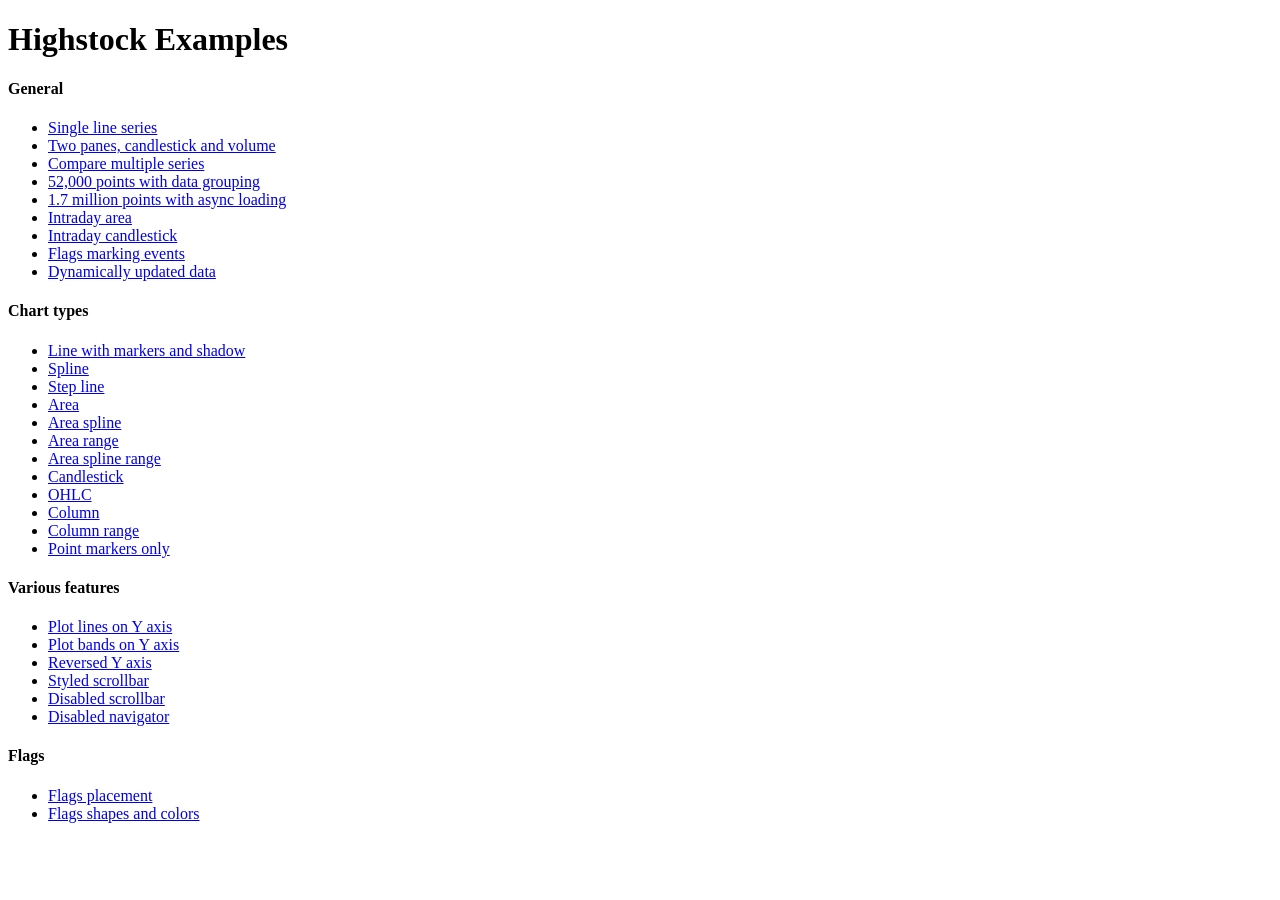
<file: static/assets/plugins/charts-highstock/index.htm>
<!DOCTYPE HTML PUBLIC "-//W3C//DTD HTML 4.01//EN" "http://www.w3.org/TR/html4/strict.dtd">
<html>
	<head>
		<meta http-equiv="Content-Type" content="text/html; charset=iso-utf-8" />
		<title>Highstock Examples</title>
	</head>
	<body>
		<h1>Highstock Examples</h1>
		<h4>General</h4>
		<ul>
			<li><a href="examples/basic-line/index.htm"> Single line series</a></li>
			<li><a href="examples/candlestick-and-volume/index.htm"> Two panes, candlestick and volume</a></li>
			<li><a href="examples/compare/index.htm"> Compare multiple series</a></li>
			<li><a href="examples/data-grouping/index.htm"> 52,000 points with data grouping</a></li>
			<li><a href="examples/lazy-loading/index.htm"> 1.7 million points with async loading</a></li>
			<li><a href="examples/intraday-area/index.htm"> Intraday area</a></li>
			<li><a href="examples/intraday-candlestick/index.htm"> Intraday candlestick</a></li>
			<li><a href="examples/flags-general/index.htm"> Flags marking events</a></li>
			<li><a href="examples/dynamic-update/index.htm"> Dynamically updated data</a></li>
		</ul>
		<h4>Chart types</h4>
		<ul>
			<li><a href="examples/line-markers/index.htm"> Line with markers and shadow</a></li>
			<li><a href="examples/spline/index.htm"> Spline</a></li>
			<li><a href="examples/step-line/index.htm"> Step line</a></li>
			<li><a href="examples/area/index.htm"> Area</a></li>
			<li><a href="examples/areaspline/index.htm"> Area spline</a></li>
			<li><a href="examples/arearange/index.htm"> Area range</a></li>
			<li><a href="examples/areasplinerange/index.htm"> Area spline range</a></li>
			<li><a href="examples/candlestick/index.htm"> Candlestick</a></li>
			<li><a href="examples/ohlc/index.htm"> OHLC</a></li>
			<li><a href="examples/column/index.htm"> Column</a></li>
			<li><a href="examples/columnrange/index.htm"> Column range</a></li>
			<li><a href="examples/markers-only/index.htm"> Point markers only</a></li>
		</ul>
		<h4>Various features</h4>
		<ul>
			<li><a href="examples/yaxis-plotlines/index.htm"> Plot lines on Y axis</a></li>
			<li><a href="examples/yaxis-plotbands/index.htm"> Plot bands on Y axis</a></li>
			<li><a href="examples/yaxis-reversed/index.htm"> Reversed Y axis</a></li>
			<li><a href="examples/styled-scrollbar/index.htm"> Styled scrollbar</a></li>
			<li><a href="examples/scrollbar-disabled/index.htm"> Disabled scrollbar</a></li>
			<li><a href="examples/navigator-disabled/index.htm"> Disabled navigator</a></li>
		</ul>
		<h4>Flags</h4>
		<ul>
			<li><a href="examples/flags-placement/index.htm"> Flags placement</a></li>
			<li><a href="examples/flags-shapes/index.htm"> Flags shapes and colors</a></li>
		</ul>
	</body>
</html>
</file>
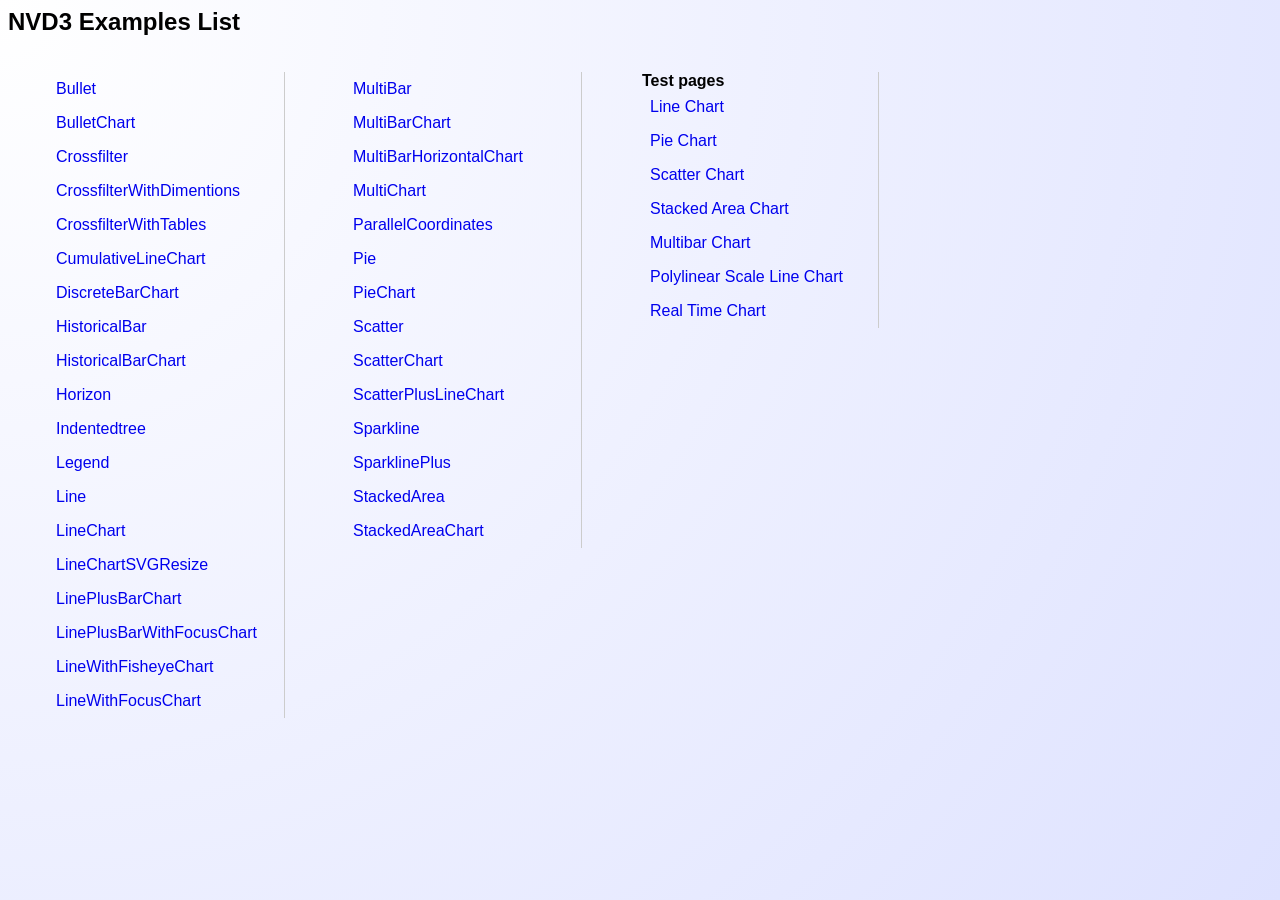
<file: static/assets/plugins/charts-nvd3/examples/index.html>
<!DOCTYPE html PUBLIC "-//W3C//DTD HTML 3.2 Final//EN"><html>
<title>NVD3 Examples List</title>
<body>
<style>
body {
	font-family: Helvetica;
	/* IE10 Consumer Preview */ 
	background-image: -ms-radial-gradient(left top, circle farthest-corner, #FFFFFF 0%, #DEE2FF 100%);

	/* Mozilla Firefox */ 
	background-image: -moz-radial-gradient(left top, circle farthest-corner, #FFFFFF 0%, #DEE2FF 100%);

	/* Opera */ 
	background-image: -o-radial-gradient(left top, circle farthest-corner, #FFFFFF 0%, #DEE2FF 100%);

	/* Webkit (Safari/Chrome 10) */ 
	background-image: -webkit-gradient(radial, left top, 0, left top, 1012, color-stop(0, #FFFFFF), color-stop(1, #DEE2FF));

	/* Webkit (Chrome 11+) */ 
	background-image: -webkit-radial-gradient(left top, circle farthest-corner, #FFFFFF 0%, #DEE2FF 100%);

	/* W3C Markup, IE10 Release Preview */ 
	background-image: radial-gradient(circle farthest-corner at left top, #FFFFFF 0%, #DEE2FF 100%);
}

ul {
	list-style: none;
	float: left;
	margin-right: 20px;
	border-right: solid 1px #ccc;
}

li {
	padding: 8px;
	min-width: 220px;
}

a {
	text-decoration: none;
	display:block;
}

li:hover {
	background-color: #ccc;
}
</style>
<h2>NVD3 Examples List</h2>
<ul>
<li><a href="bullet.html">Bullet</a>
<li><a href="bulletChart.html">BulletChart</a>
<li><a href="crossfilter.html">Crossfilter</a>
<li><a href="crossfilterWithDimentions.html">CrossfilterWithDimentions</a>
<li><a href="crossfilterWithTables.html">CrossfilterWithTables</a>
<li><a href="cumulativeLineChart.html">CumulativeLineChart</a>
<li><a href="discreteBarChart.html">DiscreteBarChart</a>
<li><a href="historicalBar.html">HistoricalBar</a>
<li><a href="historicalBarChart.html">HistoricalBarChart</a>
<li><a href="horizon.html">Horizon</a>
<li><a href="indentedtree.html">Indentedtree</a>
<li><a href="legend.html">Legend</a>
<li><a href="line.html">Line</a>
<li><a href="lineChart.html">LineChart</a>
<li><a href="lineChartSVGResize.html">LineChartSVGResize</a>
<li><a href="linePlusBarChart.html">LinePlusBarChart</a>
<li><a href="linePlusBarWithFocusChart.html">LinePlusBarWithFocusChart</a>
<li><a href="lineWithFisheyeChart.html">LineWithFisheyeChart</a>
<li><a href="lineWithFocusChart.html">LineWithFocusChart</a>
</ul>
<ul>
<li><a href="multiBar.html">MultiBar</a>
<li><a href="multiBarChart.html">MultiBarChart</a>
<li><a href="multiBarHorizontalChart.html">MultiBarHorizontalChart</a>
<li><a href="multiChart.html">MultiChart</a>
<li><a href="parallelCoordinates.html">ParallelCoordinates</a>
<li><a href="pie.html">Pie</a>
<li><a href="pieChart.html">PieChart</a>
<li><a href="scatter.html">Scatter</a>
<li><a href="scatterChart.html">ScatterChart</a>
<li><a href="scatterPlusLineChart.html">ScatterPlusLineChart</a>
<li><a href="sparkline.html">Sparkline</a>
<li><a href="sparklinePlus.html">SparklinePlus</a>
<li><a href="stackedArea.html">StackedArea</a>
<li><a href="stackedAreaChart.html">StackedAreaChart</a>
</ul>

<ul>
	<strong>Test pages</strong>
	<li><a href="../test/lineChartTest.html">Line Chart</a></li>
	<li><a href="../test/pieChartTest.html">Pie Chart</a></li>
	<li><a href="../test/ScatterChartTest.html">Scatter Chart</a></li>
	<li><a href="../test/stackedAreaChartTest.html">Stacked Area Chart</a></li>
	<li><a href="../test/multiBarChartTest.html">Multibar Chart</a></li>
	<li><a href="../test/polylinearTest.html">Polylinear Scale Line Chart</a></li>
	<li><a href="../test/realTimeChartTest.html">Real Time Chart</a></li>
</ul>
</body>
</html>
</file>
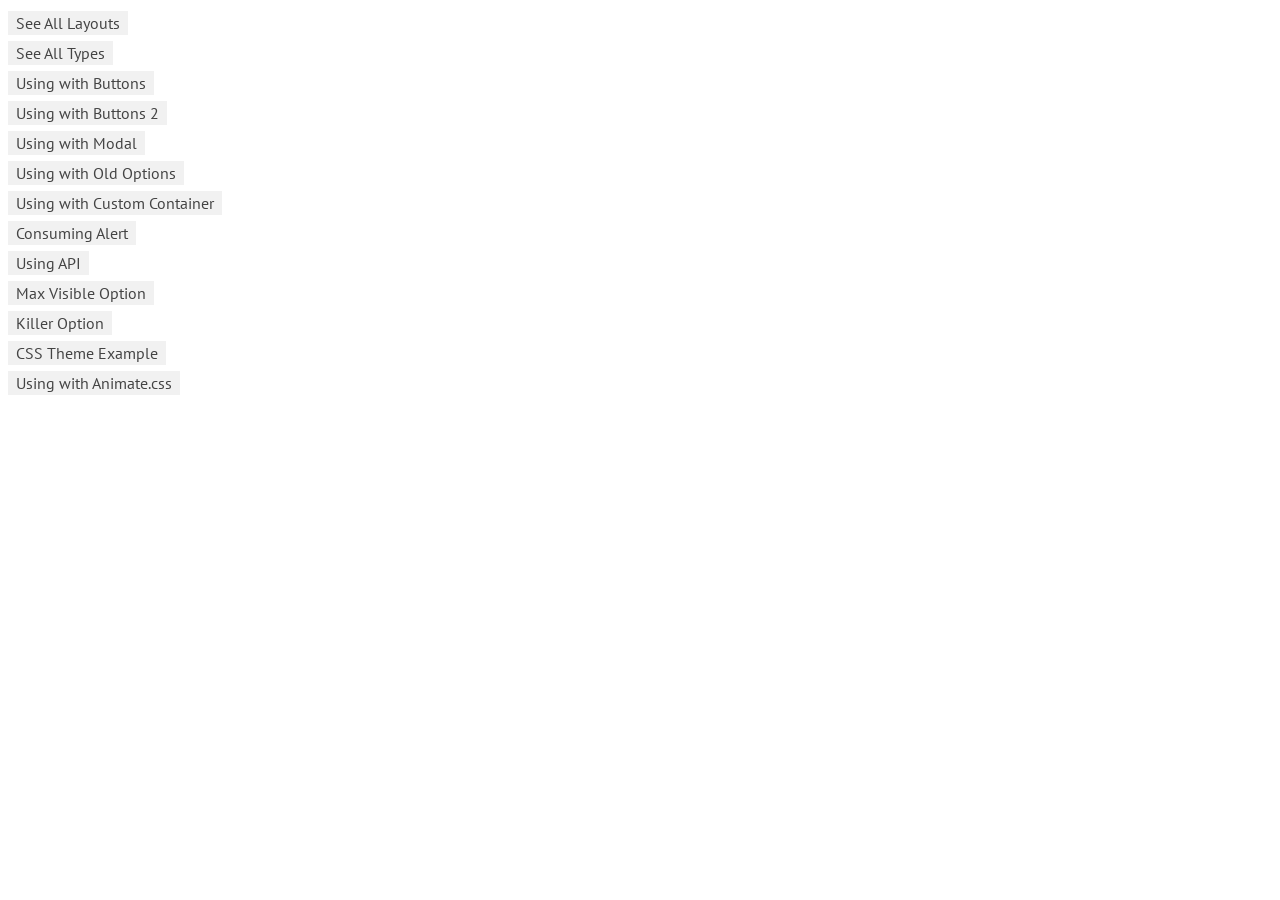
<file: static/assets/plugins/noty/demo/index.html>
<!DOCTYPE html>
<html lang="en">
<head>
    <meta http-equiv="Content-Type" content="text/html; charset=UTF-8">
    <meta charset="utf-8">
    <title>Demonstration of noty</title>
    <meta name="viewport" content="width=device-width, initial-scale=1.0">
    <meta name="description" content="demonstration of some noty capabilities">

    <link href='http://fonts.googleapis.com/css?family=PT+Sans:regular,italic,bold,bolditalic&amp;subset=latin,latin-ext,cyrillic' rel='stylesheet' type='text/css'>
    <style type="text/css">

        html {
            height: 100%;
            width: 100%;
        }

        body {
            font-family: 'PT Sans', Tahoma, Arial, serif;
            line-height: 13px
        }

        a {
            color: #444;
            line-height: 30px;
            text-decoration: none;
            background: #f1f1f1;
            padding: 2px 8px;
        }

    </style>

</head>
<body>
<div class="container">
    <div>
        <a href="allLayouts.html">See All Layouts</a>
    </div>
    <div>
        <a href="allTypes.html">See All Types</a>
    </div>
    <div>
        <a href="usingWithButtons.html">Using with Buttons</a>
    </div>
    <div>
        <a href="usingWithButtons2.html">Using with Buttons 2</a>
    </div>
    <div>
        <a href="usingWithModal.html">Using with Modal</a>
    </div>
    <div>
        <a href="usingWithOldOptions.html">Using with Old Options</a>
    </div>
    <div>
        <a href="customContainer.html">Using with Custom Container</a>
    </div>
    <div>
        <a href="consumingAlert.html">Consuming Alert</a>
    </div>
    <div>
        <a href="api.html">Using API</a>
    </div>
    <div>
        <a href="usingMaxVisible.html">Max Visible Option</a>
    </div>
    <div>
        <a href="killer.html">Killer Option</a>
    </div>
    <div>
        <a href="themeCss.html">CSS Theme Example</a>
    </div>
    <div>
        <a href="usingWithAnimate.css.html">Using with Animate.css</a>
    </div>
</div>
</body>
</html>
</file>
